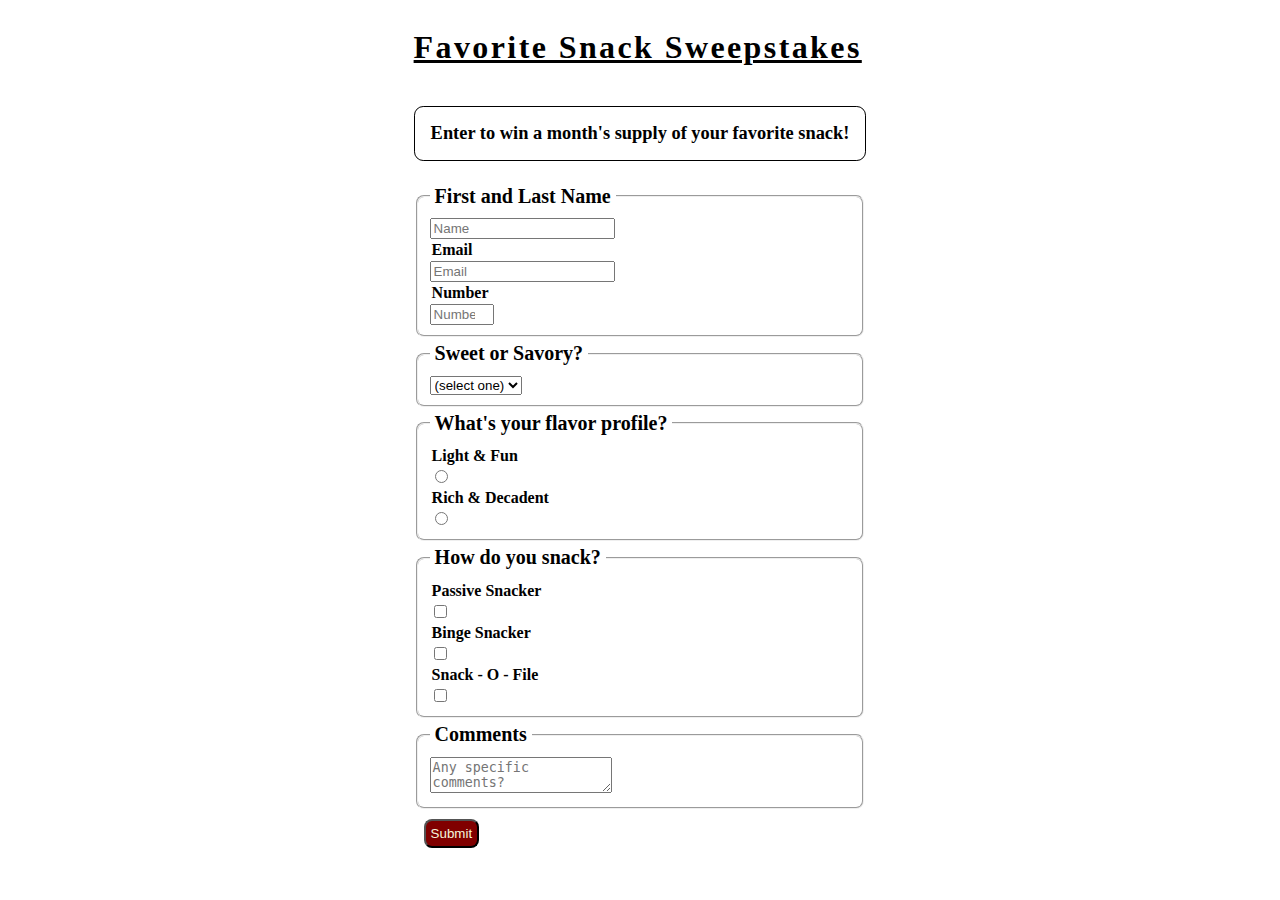
<file: surveyForm/index.html>
<!DOCTYPE html>
<html lang="en">

  <head>
    <meta charset="UTF-8">
    <meta name="viewport" content="width=device-width, intial-scale=1.0">
    <title>Snack Sweepstakes</title>
    <link rel="stylesheet" href="styles.css">
  </head>

    <body>
      <h1 id="title">Favorite Snack Sweepstakes</h1>
      <p id="description">Enter to win a month's supply of your favorite snack!</p>

      <form id="survey-form">
        <fieldset>  
            <legend id="name-label">First and Last Name</legend>
            <input id="name" type="text" placeholder="Name" required>
            <br>
            <label id="email-label">Email</label>
            <input id="email" type="email" placeholder="Email" required>
            <br>
            <label id="number-label">Number</label>
            <input id="number" type="number" min="1" max="100" placeholder="Number">
            <br>
        </fieldset>
        
        <fieldset>
          <legend id="sweetSavory">Sweet or Savory?</legend>
          <select id="dropdown">
            <option>(select one)</option>
            <option value="sweet">Sweet</option>
            <option value="savory">Savory</option>
          </select>
        </fieldset>
        
        <fieldset>
          <legend id="snackType">What's your flavor profile?</legend>
          <label for="radio1">Light & Fun</label>
          <input id="radio1" type="radio" name="radioOptions" value="popcorn">
          <br>
          <label for="radio2">Rich & Decadent</label>
          <input id="radio2" type="radio" name="radioOptions" value="chocolate">
          <br>
        </fieldset>
        
        <fieldset>
          <legend id="snackLevel">How do you snack?</legend>
          <label for="passive">Passive Snacker</label>
          <input type="checkbox" id="passive" value="low">
          <label for="binge">Binge Snacker</label>
          <input type="checkbox" id="binge" value="moderate">
          <label for="insane">Snack - O - File</label>
          <input type="checkbox" id="insane" value="heavy">
        </fieldset>
        
        <fieldset>
          <legend id="aux">Comments</legend>
          <textarea id="comments" placeholder="Any specific comments?"></textarea>
        </fieldset>
        
        <button id="submit">Submit</submit>
      </form>
  </html>
</file>
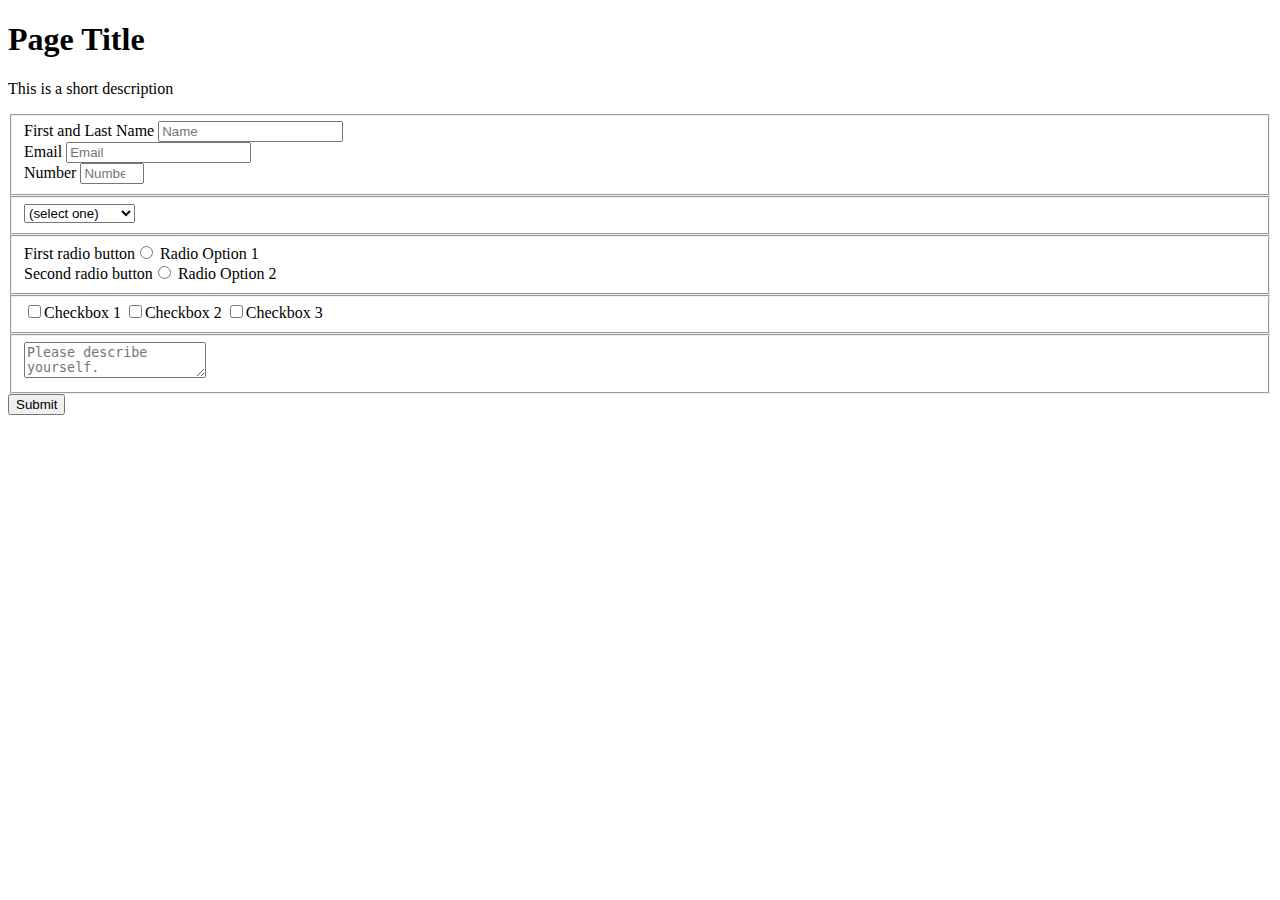
<file: simpleSurveyForm.html>
<!DOCTYPE html>
<!--Further boilerplate linking to CSS, defining default view etc, not specified as the focus of the exercise was the HTML content itself.-->
<html lang="en">

<head>
  <meta charset="UTF-8">
  <meta name="viewport" content="width=device-width, intial-scale=1.0">
  <title>Survey Form</title>
  <link rel="stylesheet" href="styles.css">
</head>

<body>
  <h1 id="title">Page Title</h1>
    
  <p id="description">This is a short description</p>
  
  <form id="survey-form">
    
  <fieldset>  
    <label id="name-label"> First and Last Name </label><input id="name" type="text" placeholder="Name" required></input><br>
    <label id="email-label"> Email </label><input id="email" type="email" placeholder="Email" required></input><br>
    <label id="number-label"> Number </label><input id="number" type="number" min="1" max="100" placeholder="Number"></input><br>
  </fieldset>

  <fieldset>
    <select id="dropdown">
      <option>(select one)</option>
      <option>First Option</option>
      <option>Second Option</option>
    </select>
  </fieldset>

  <fieldset>
    <label id="radio-1"> First radio button</label><input id="radio-button-1" type="radio" name="radio-options" value="1"> Radio Option 1</input><br>
    <label id="radio-2"> Second radio button</label><input id="radio-button-2" type="radio" name="radio-options" value="2"> Radio Option 2</input><br>
  </fieldset>

  <fieldset>
    <input type="checkbox" value="1">Checkbox 1</input>
    <input type="checkbox" value="2">Checkbox 2</input>
    <input type="checkbox" value="3">Checkbox 3</input>
  </fieldset>

  <fieldset>
    <textarea id="bio" placeholder="Please describe yourself."></textarea>
  </fieldset>

    <button id="submit">Submit</submit>
  </form>
  
  </html>
</file>
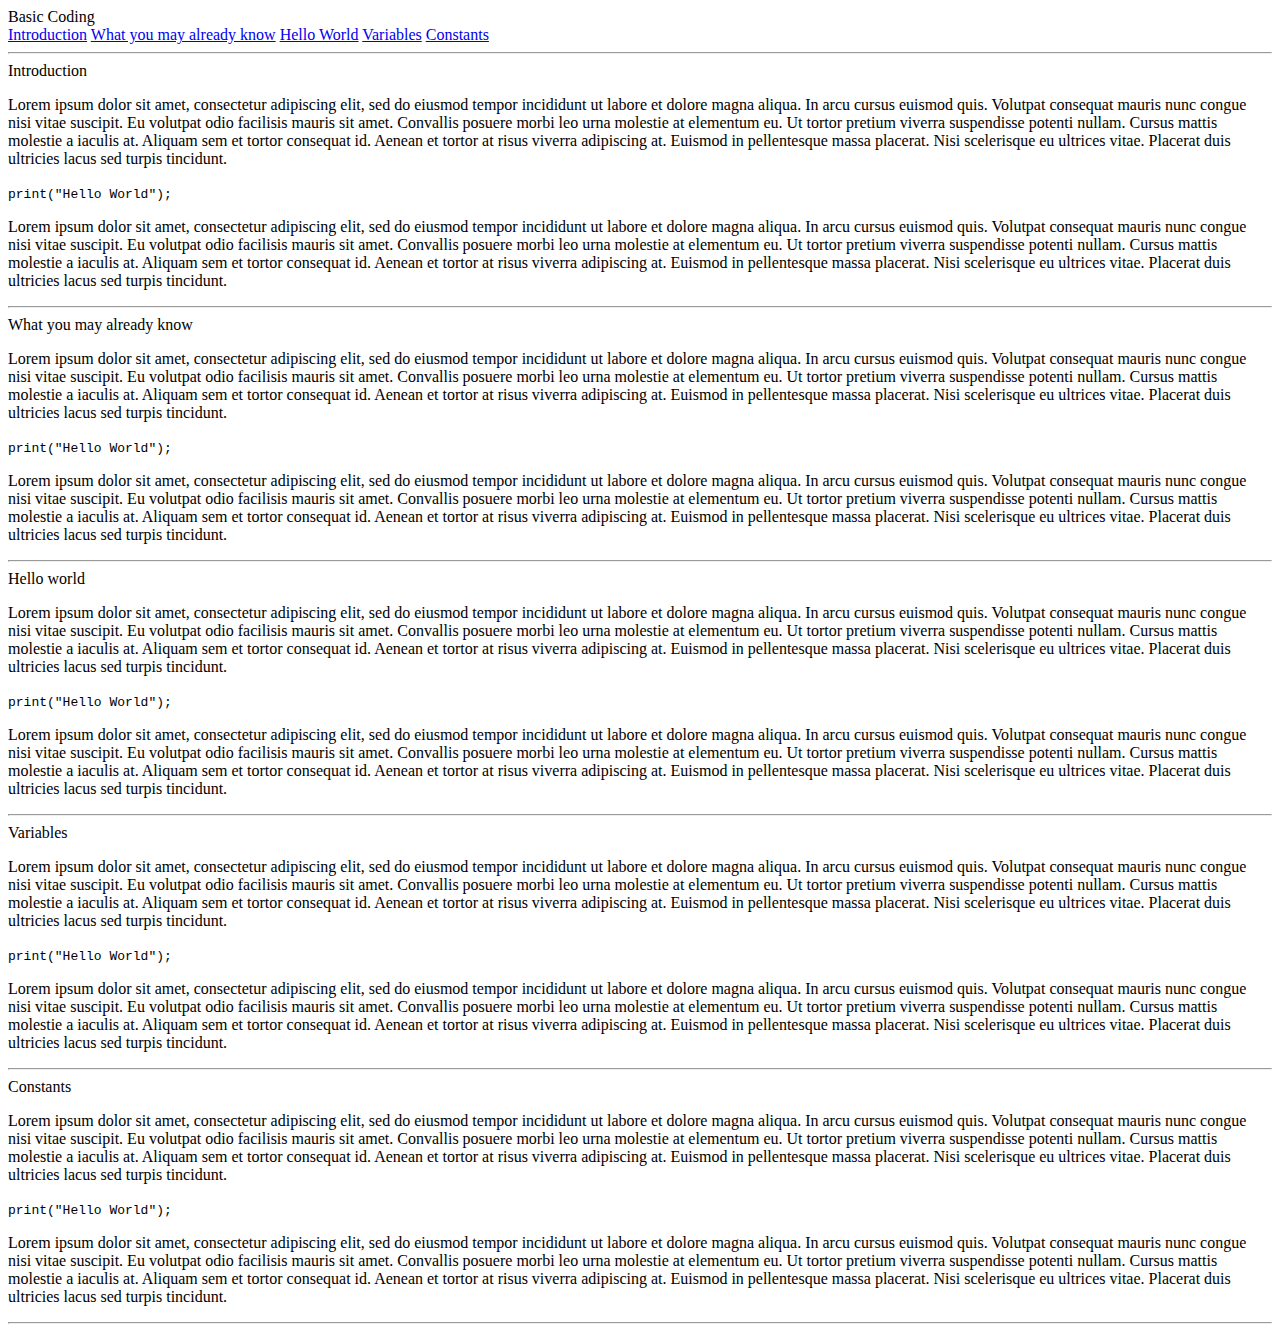
<file: technicalDocExample.html>
<!--Wireframe for a technical doc-->
<!DOCTYPE html>
<html lang="en">
<link rel="stylesheet" href="styles.css">

<main id="main-doc">

<nav id="navbar">
  <header>Basic Coding</header>
    <a class="nav-link" href="#introduction">Introduction</a>
      <a class="nav-link" href="#what_you_may_already_know">What you may already know</a>
      <a class="nav-link" href="#hello_world">Hello World</a>
      <a class="nav-link" href="#variables">Variables</a>
      <a class="nav-link" href="#constants">Constants</a>
</nav>
<hr>

  <section class="main-section" id="introduction">
    <header>Introduction</header>
    
  <p>Lorem ipsum dolor sit amet, consectetur adipiscing elit, sed do eiusmod tempor incididunt ut labore et dolore magna aliqua. In arcu cursus euismod quis. Volutpat consequat mauris nunc congue nisi vitae suscipit. Eu volutpat odio facilisis mauris sit amet. Convallis posuere morbi leo urna molestie at elementum eu. Ut tortor pretium viverra suspendisse potenti nullam. Cursus mattis molestie a iaculis at. Aliquam sem et tortor consequat id. Aenean et tortor at risus viverra adipiscing at. Euismod in pellentesque massa placerat. Nisi scelerisque eu ultrices vitae. Placerat duis ultricies lacus sed turpis tincidunt.</p>

  <li><code>print("Hello World");</code></li>

  <p>Lorem ipsum dolor sit amet, consectetur adipiscing elit, sed do eiusmod tempor incididunt ut labore et dolore magna aliqua. In arcu cursus euismod quis. Volutpat consequat mauris nunc congue nisi vitae suscipit. Eu volutpat odio facilisis mauris sit amet. Convallis posuere morbi leo urna molestie at elementum eu. Ut tortor pretium viverra suspendisse potenti nullam. Cursus mattis molestie a iaculis at. Aliquam sem et tortor consequat id. Aenean et tortor at risus viverra adipiscing at. Euismod in pellentesque massa placerat. Nisi scelerisque eu ultrices vitae. Placerat duis ultricies lacus sed turpis tincidunt.</p>
</section>
<hr>

<section class="main-section" id="what_you_may_already_know">
  <header>What you may already know</header>
   <p>Lorem ipsum dolor sit amet, consectetur adipiscing elit, sed do eiusmod tempor incididunt ut labore et dolore magna aliqua. In arcu cursus euismod quis. Volutpat consequat mauris nunc congue nisi vitae suscipit. Eu volutpat odio facilisis mauris sit amet. Convallis posuere morbi leo urna molestie at elementum eu. Ut tortor pretium viverra suspendisse potenti nullam. Cursus mattis molestie a iaculis at. Aliquam sem et tortor consequat id. Aenean et tortor at risus viverra adipiscing at. Euismod in pellentesque massa placerat. Nisi scelerisque eu ultrices vitae. Placerat duis ultricies lacus sed turpis tincidunt.</p>
 
   <li><code>print("Hello World");</code></li>
 
  <p>Lorem ipsum dolor sit amet, consectetur adipiscing elit, sed do eiusmod tempor incididunt ut labore et dolore magna aliqua. In arcu cursus euismod quis. Volutpat consequat mauris nunc congue nisi vitae suscipit. Eu volutpat odio facilisis mauris sit amet. Convallis posuere morbi leo urna molestie at elementum eu. Ut tortor pretium viverra suspendisse potenti nullam. Cursus mattis molestie a iaculis at. Aliquam sem et tortor consequat id. Aenean et tortor at risus viverra adipiscing at. Euismod in pellentesque massa placerat. Nisi scelerisque eu ultrices vitae. Placerat duis ultricies lacus sed turpis tincidunt.</p>
</section>
<hr>

<section class="main-section" id="hello_world">
  <header>Hello world</header>
   <p>Lorem ipsum dolor sit amet, consectetur adipiscing elit, sed do eiusmod tempor incididunt ut labore et dolore magna aliqua. In arcu cursus euismod quis. Volutpat consequat mauris nunc congue nisi vitae suscipit. Eu volutpat odio facilisis mauris sit amet. Convallis posuere morbi leo urna molestie at elementum eu. Ut tortor pretium viverra suspendisse potenti nullam. Cursus mattis molestie a iaculis at. Aliquam sem et tortor consequat id. Aenean et tortor at risus viverra adipiscing at. Euismod in pellentesque massa placerat. Nisi scelerisque eu ultrices vitae. Placerat duis ultricies lacus sed turpis tincidunt.</p>

   <li><code>print("Hello World");</code></li>

  <p>Lorem ipsum dolor sit amet, consectetur adipiscing elit, sed do eiusmod tempor incididunt ut labore et dolore magna aliqua. In arcu cursus euismod quis. Volutpat consequat mauris nunc congue nisi vitae suscipit. Eu volutpat odio facilisis mauris sit amet. Convallis posuere morbi leo urna molestie at elementum eu. Ut tortor pretium viverra suspendisse potenti nullam. Cursus mattis molestie a iaculis at. Aliquam sem et tortor consequat id. Aenean et tortor at risus viverra adipiscing at. Euismod in pellentesque massa placerat. Nisi scelerisque eu ultrices vitae. Placerat duis ultricies lacus sed turpis tincidunt.</p>
</section>
<hr>

<section class="main-section" id="variables">
  <header>Variables</header>
   <p>Lorem ipsum dolor sit amet, consectetur adipiscing elit, sed do eiusmod tempor incididunt ut labore et dolore magna aliqua. In arcu cursus euismod quis. Volutpat consequat mauris nunc congue nisi vitae suscipit. Eu volutpat odio facilisis mauris sit amet. Convallis posuere morbi leo urna molestie at elementum eu. Ut tortor pretium viverra suspendisse potenti nullam. Cursus mattis molestie a iaculis at. Aliquam sem et tortor consequat id. Aenean et tortor at risus viverra adipiscing at. Euismod in pellentesque massa placerat. Nisi scelerisque eu ultrices vitae. Placerat duis ultricies lacus sed turpis tincidunt.</p>

   <li><code>print("Hello World");</code></li>

  <p>Lorem ipsum dolor sit amet, consectetur adipiscing elit, sed do eiusmod tempor incididunt ut labore et dolore magna aliqua. In arcu cursus euismod quis. Volutpat consequat mauris nunc congue nisi vitae suscipit. Eu volutpat odio facilisis mauris sit amet. Convallis posuere morbi leo urna molestie at elementum eu. Ut tortor pretium viverra suspendisse potenti nullam. Cursus mattis molestie a iaculis at. Aliquam sem et tortor consequat id. Aenean et tortor at risus viverra adipiscing at. Euismod in pellentesque massa placerat. Nisi scelerisque eu ultrices vitae. Placerat duis ultricies lacus sed turpis tincidunt.</p>
</section>
<hr>

<section class="main-section" id="constants">
  <header>Constants</header>
   <p>Lorem ipsum dolor sit amet, consectetur adipiscing elit, sed do eiusmod tempor incididunt ut labore et dolore magna aliqua. In arcu cursus euismod quis. Volutpat consequat mauris nunc congue nisi vitae suscipit. Eu volutpat odio facilisis mauris sit amet. Convallis posuere morbi leo urna molestie at elementum eu. Ut tortor pretium viverra suspendisse potenti nullam. Cursus mattis molestie a iaculis at. Aliquam sem et tortor consequat id. Aenean et tortor at risus viverra adipiscing at. Euismod in pellentesque massa placerat. Nisi scelerisque eu ultrices vitae. Placerat duis ultricies lacus sed turpis tincidunt.</p>

   <li><code>print("Hello World");</code></li>

  <p>Lorem ipsum dolor sit amet, consectetur adipiscing elit, sed do eiusmod tempor incididunt ut labore et dolore magna aliqua. In arcu cursus euismod quis. Volutpat consequat mauris nunc congue nisi vitae suscipit. Eu volutpat odio facilisis mauris sit amet. Convallis posuere morbi leo urna molestie at elementum eu. Ut tortor pretium viverra suspendisse potenti nullam. Cursus mattis molestie a iaculis at. Aliquam sem et tortor consequat id. Aenean et tortor at risus viverra adipiscing at. Euismod in pellentesque massa placerat. Nisi scelerisque eu ultrices vitae. Placerat duis ultricies lacus sed turpis tincidunt.</p>
</section>
<hr>

</main>  
</html>
</file>
<file: surveyForm/styles.css>
body {
  display: grid;
  justify-content: center;
}

h1 {
  letter-spacing: .15rem;
  text-decoration: underline;
}

fieldset {
  border-radius: .5rem;
}

legend {
  display: block;
  font-size: 1.25rem;
  font-weight: 600;
  padding: 5px;
}

label {
  display: block;
  font-size: 1rem;
  font-weight: 600;
  padding: 2px;
}

#description {
  font-size: 1.15rem;
  font-weight: 600;
  border: 1px solid black;
  border-radius: .5em;
  padding: 1rem;
  display: flex;
  justify-content: center;
}

button {
  background-color: maroon;
  color: beige;
  border-radius: .5rem;
  margin: 10px;
  padding: 5px;
}
</file>
<file: styles.css>
/*Almost nonexistent CSS data for the project 'tributePage_fireHydrant'*/
img {
  max-width: 100%;
  height: auto;
  display: block;
}
</file>
